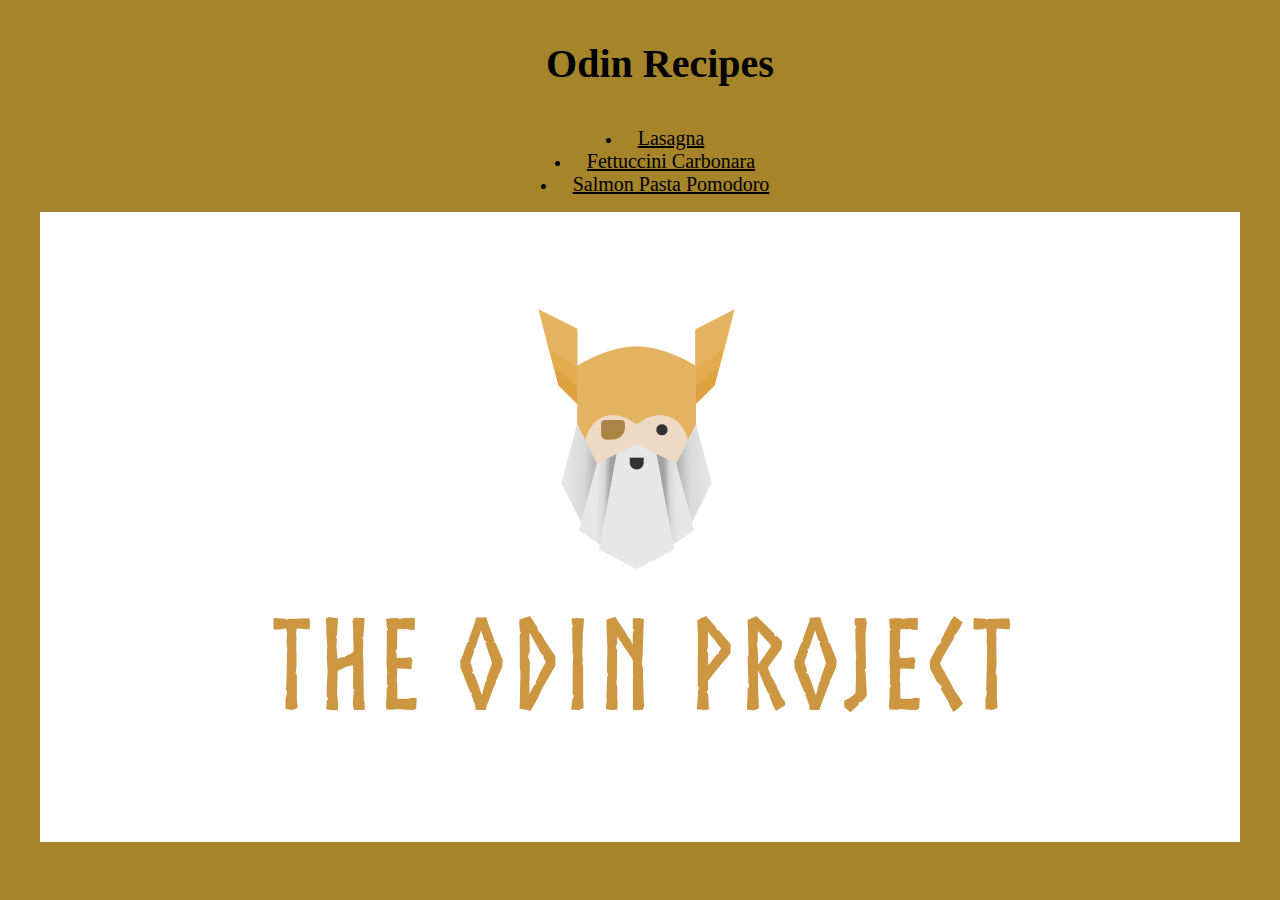
<file: index.html>
<!DOCTYPE html>
<html>
   <head>
        <title>Odin Recipes</title>
        <meta charset="utf-8">
        <link rel="stylesheet" href="styles.css">
   </head>
<body id="page">

    <h1 class="hompage-title">Odin Recipes</h1>
        <ul>

        <li><a href="./recipes/lasagna.html">Lasagna</a></li>
        <li><a href="./recipes/carbonara.html">Fettuccini Carbonara</a></li>
        <li><a href="./recipes/pomodoro.html">Salmon Pasta Pomodoro</a></li>
        </ul>   
    <img src="./images/odin-logo.png">
</body>
</html>
</file>
<file: styles.css>
body {
  background-color: rgb(165, 132, 42);
  text-align: center;
}

ul {
  list-style-position: inside;
}

.container{
  display: flex;
  flex-direction: column;
  justify-content: center;
  align-items: center;
}

h1{
   text-align: center;
   font-size: 40px;

    display: block;
    list-style-type: circle;
    margin-block-start: 1em;
    margin-block-end: 1em;
    margin-inline-start: 0px;
    margin-inline-end: 0px;
    padding-inline-start: 40px;
}

h3{
  color: rgb(73, 5, 64);
  padding-top: 20px;
  padding-bottom: 20px;
  margin: 0;
}

h4{
    font-size: 25px;
    margin: 0;
}

a{
  margin: 10px;
  color: black;
  font-size: 20px;

}
</file>
